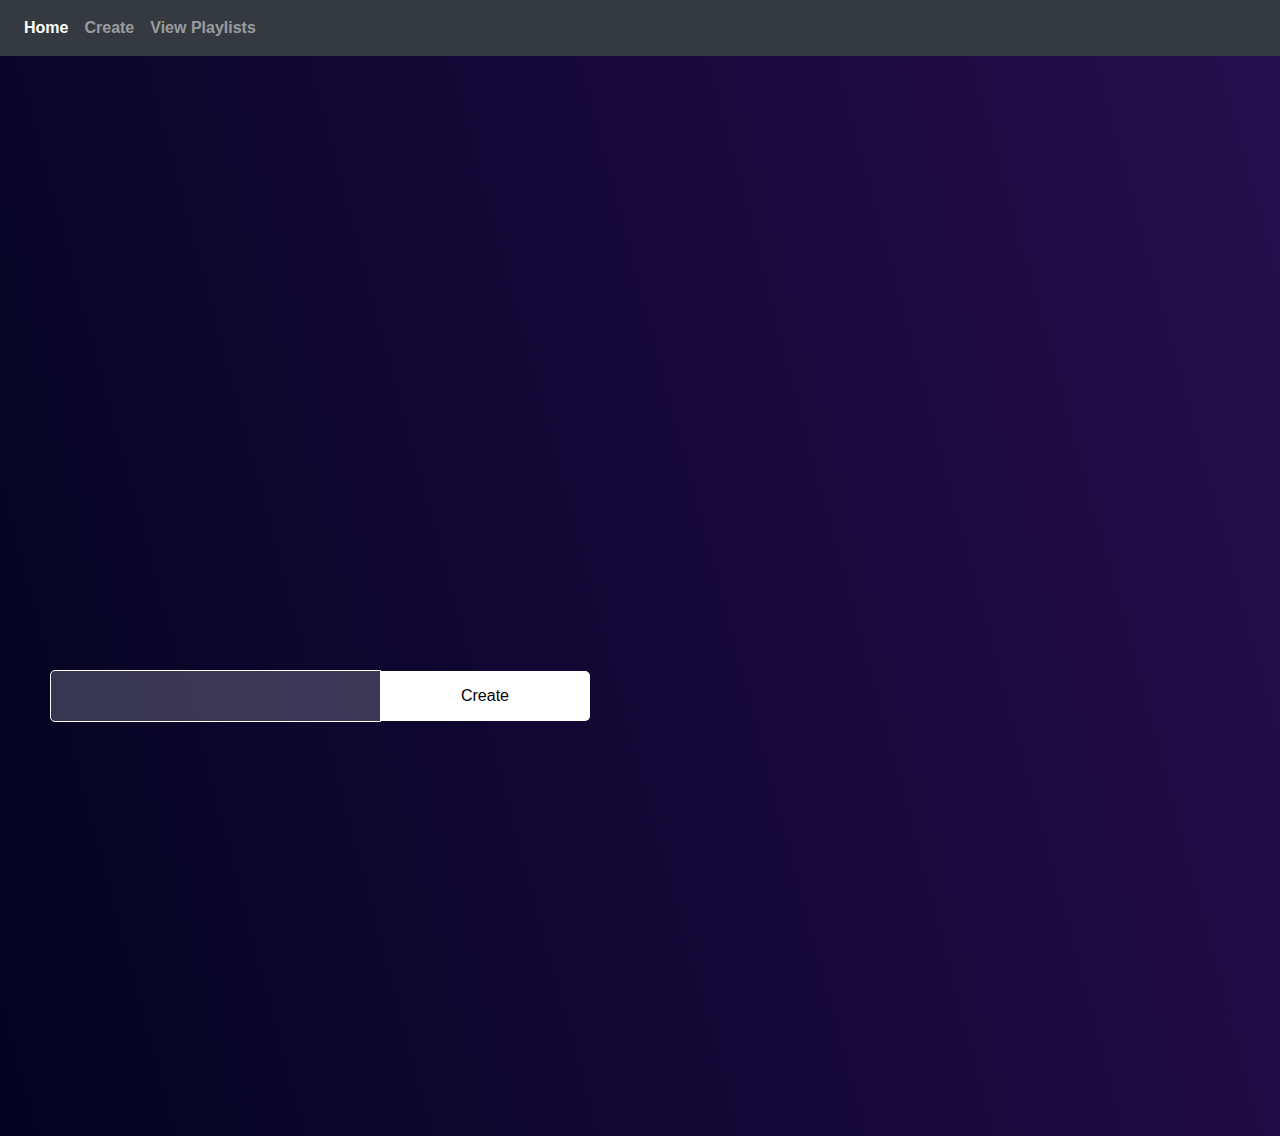
<file: create.html>
<!DOCTYPE html>
<html>
    <head>
        <title>Create</title>
          <meta name="viewport" content="width=device-width, initial-scale=1">

         <link rel="stylesheet" href="https://maxcdn.bootstrapcdn.com/bootstrap/4.3.1/css/bootstrap.min.css">
  <script src="https://ajax.googleapis.com/ajax/libs/jquery/3.4.1/jquery.min.js"></script>
  <script src="https://cdnjs.cloudflare.com/ajax/libs/popper.js/1.14.7/umd/popper.min.js"></script>
  <script src="https://maxcdn.bootstrapcdn.com/bootstrap/4.3.1/js/bootstrap.min.js"></script>
	<link rel="stylesheet" href="createCss.css">
        <link rel="stylesheet" href="text.css">
    </head>
    <body>
    <nav class="navbar navbar-expand-sm bg-dark navbar-dark">
  <ul class="navbar-nav">
    <li class="nav-item active">
      <a class="nav-link" href="index.html">Home</a>
    </li>
    <li class="nav-item">
      <a class="nav-link" href="create.html">Create</a>
    </li>
    <li class="nav-item">
      <a class="nav-link" href="playlist.html">View Playlists</a>
    </li>
    
  </ul>
</nav>
 <main class="main-container" style="min-height: 120vh;">
 

        <div class="title" style="text-align: center;">
            <h1>Playlist<br>Generator</h1>

</div>
            
            <section style="border-top: 50px; border-color: transparent; ">
			<div class="form" >
				<form  action="">
					<input type="search" value="">
					<input type="submit" value="Create">
				</form>
			</div>
			<div class="playlist">
				<div class="loader">
					<div class="inner-circle"></div>
				</div>
			</div>
		</section>
	</main>

  
        <!--nav ends-->
       
    
   


   
   
    </body>
    <script src="create.js"></script>
</html>




<!DOCTYPE html>
<!--<html lang="en">
<head>
	<meta charset="UTF-8">
	<title>Create</title>
  <meta name="viewport" content="width=device-width, initial-scale=1">
  <link rel="stylesheet" href="https://maxcdn.bootstrapcdn.com/bootstrap/4.3.1/css/bootstrap.min.css">
  <script src="https://ajax.googleapis.com/ajax/libs/jquery/3.4.1/jquery.min.js"></script>
  <script src="https://cdnjs.cloudflare.com/ajax/libs/popper.js/1.14.7/umd/popper.min.js"></script>
  <script src="https://maxcdn.bootstrapcdn.com/bootstrap/4.3.1/js/bootstrap.min.js"></script>
	<link rel="stylesheet" href="createCss.css">
        <link rel="stylesheet" href="text.css">
</head>
<body>

	<script src="https://ajax.googleapis.com/ajax/libs/jquery/3.1.1/jquery.min.js"></script>
	<script src="create.js"></script>
</body>
</html>-->

<!--<nav class="navbar navbar-expand-sm bg-dark navbar-dark">
  <ul class="navbar-nav">
    <li class="nav-item active">
      <a class="nav-link" href="#">Active</a>
    </li>
    <li class="nav-item">
      <a class="nav-link" href="#">Link</a>
    </li>
    <li class="nav-item">
      <a class="nav-link" href="#">Link</a>
    </li>
    <li class="nav-item">
      <a class="nav-link disabled" href="#">Disabled</a>
    </li>
  </ul>
</nav>

	<main class="main-container">
           
            <div class="title" style="text-align: center;">
 <h1>Playlist Generator</h1>

</div>
            
            <section style="border-top: 50px; border-color: transparent; ">
			<div class="form" >
				<img src="images/note.svg" alt="">
				<form  action="">
					<input type="search" value="">
					<input type="submit" value="Create">
				</form>
			</div>
			<div class="playlist">
				<div class="loader">
					<div class="inner-circle"></div>
				</div>
			</div>
		</section>
	</main>-->
</file>
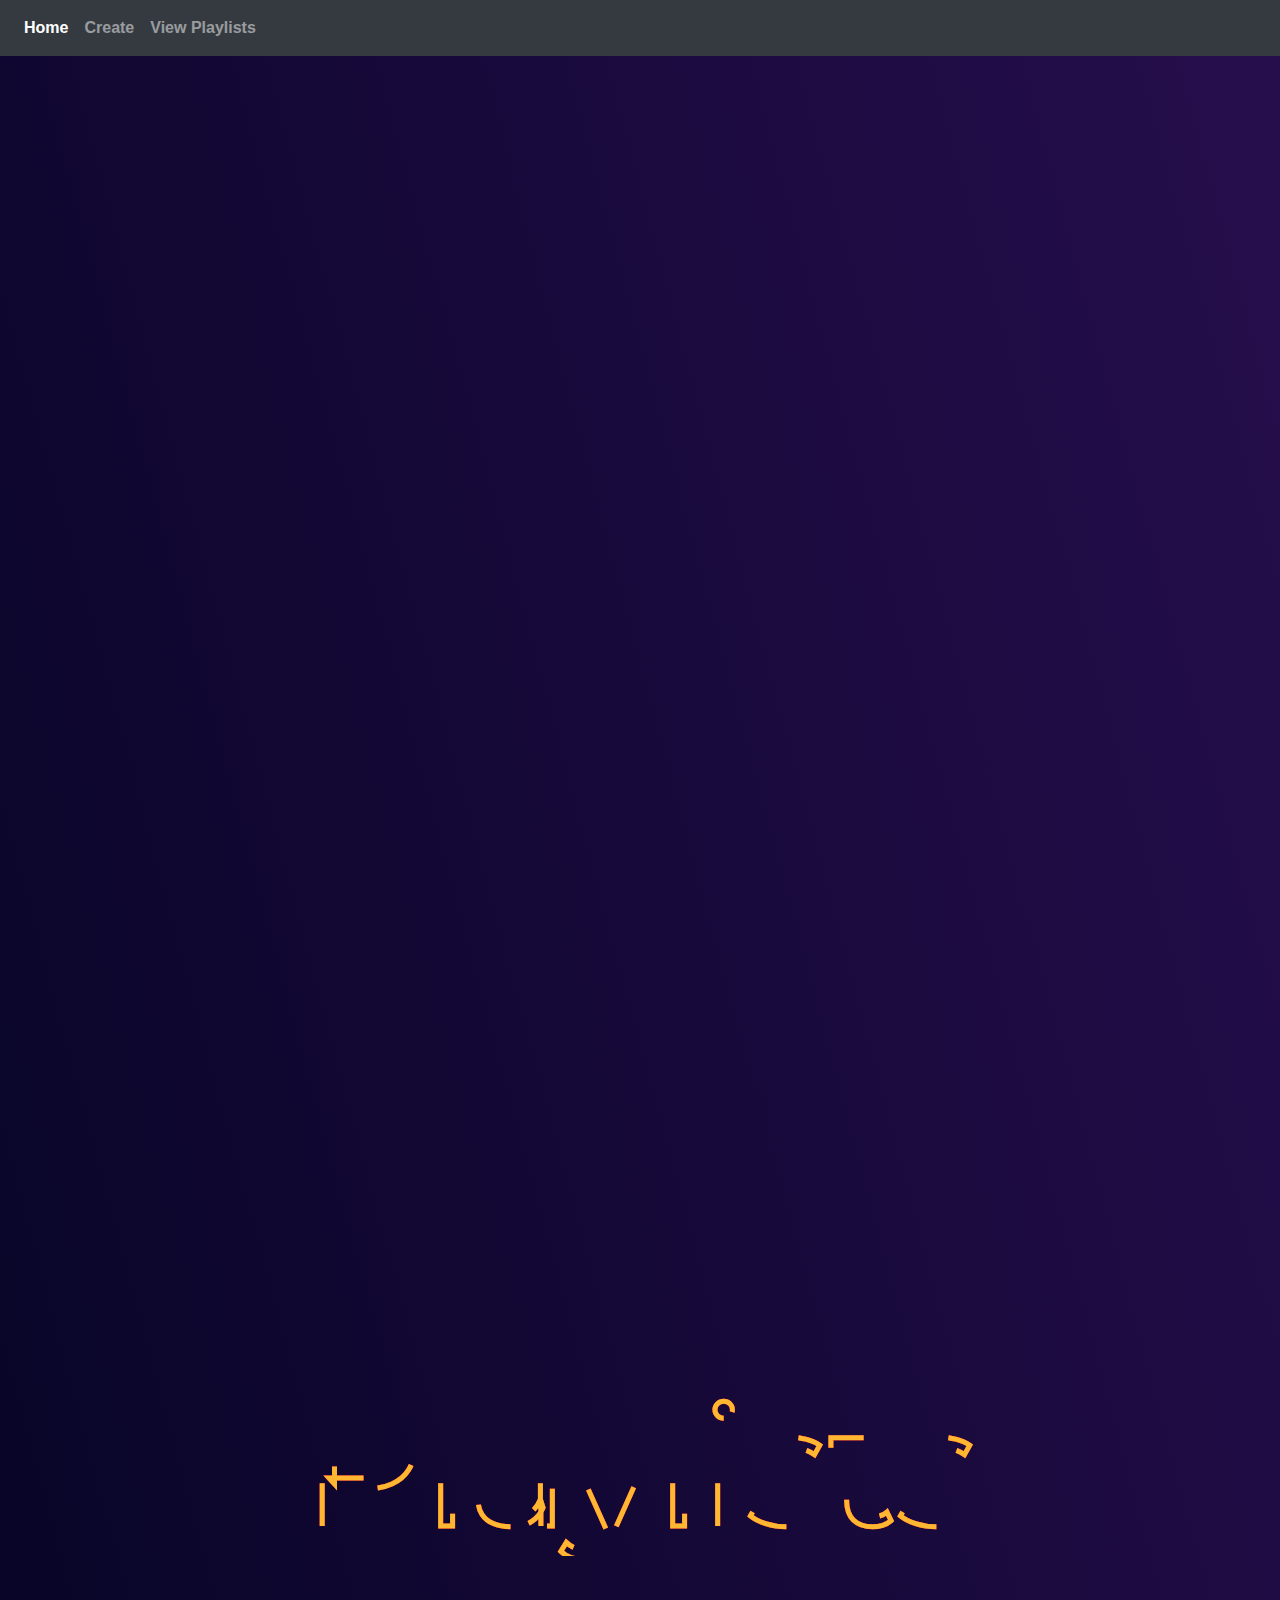
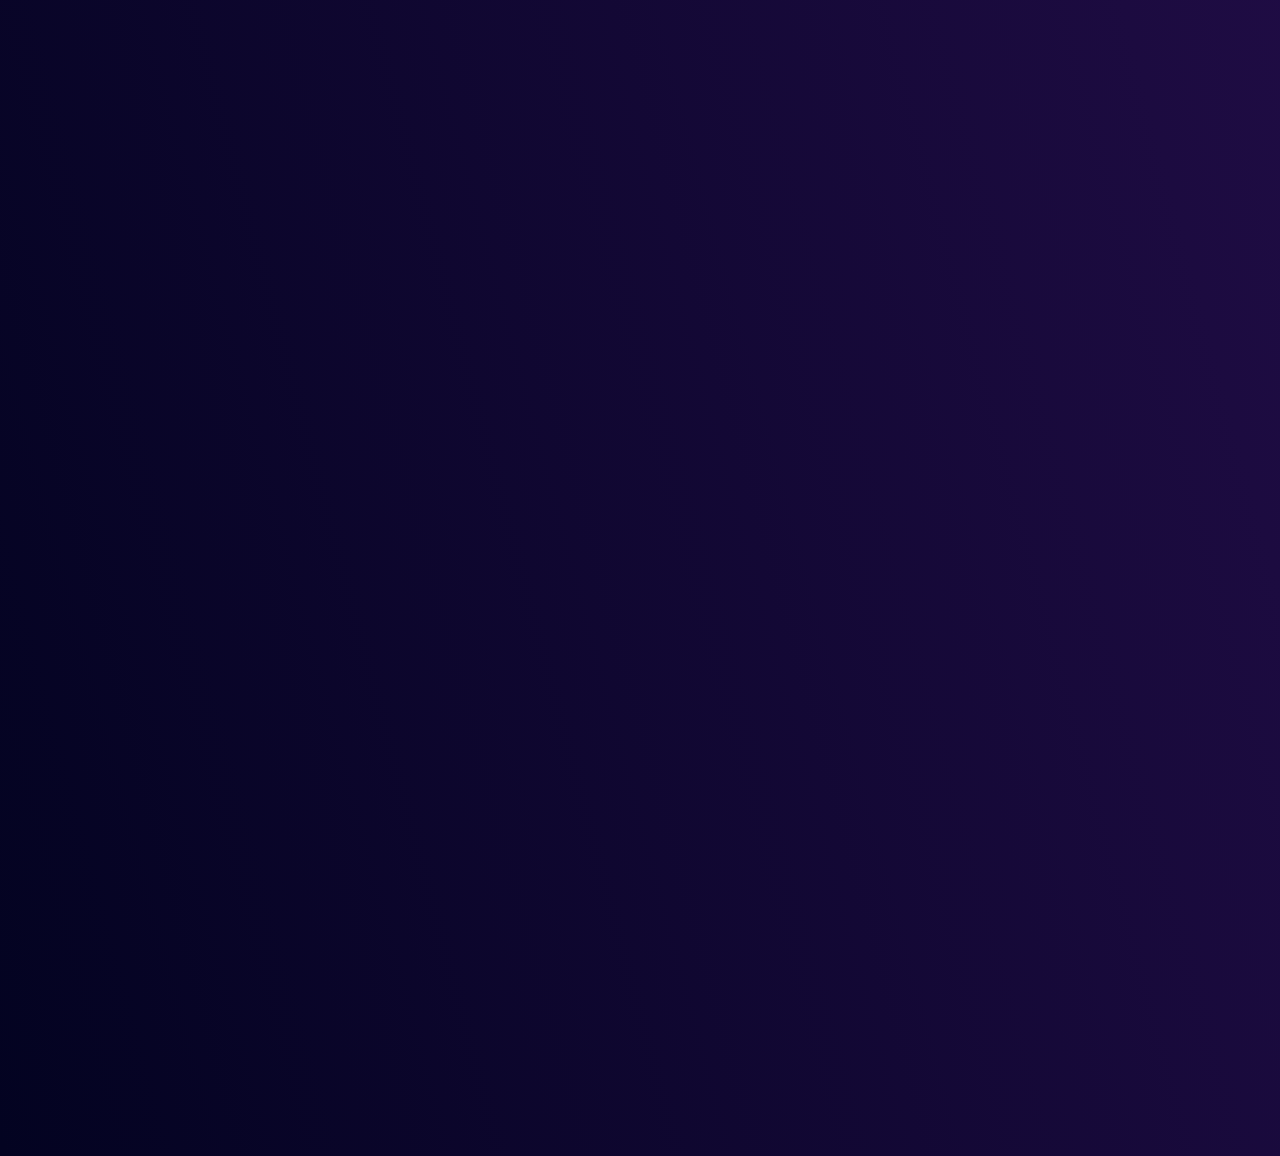
<file: playlist.html>
<!DOCTYPE html>
<html>
    <head>
        <title>User's playlists</title>
          <meta name="viewport" content="width=device-width, initial-scale=1">

         <link rel="stylesheet" href="https://maxcdn.bootstrapcdn.com/bootstrap/4.3.1/css/bootstrap.min.css">
  <script src="https://ajax.googleapis.com/ajax/libs/jquery/3.4.1/jquery.min.js"></script>
  <script src="https://cdnjs.cloudflare.com/ajax/libs/popper.js/1.14.7/umd/popper.min.js"></script>
  <script src="https://maxcdn.bootstrapcdn.com/bootstrap/4.3.1/js/bootstrap.min.js"></script>
	<link rel="stylesheet" href="createCss.css">
        <link rel="stylesheet" href="text.css">
        <style>
            .main-container {
    min-height: 300vh;
    

 

	background: linear-gradient(75deg, rgba(119, 205, 155, 0), rgba(69, 24, 115, 0.53)),url(https://wallpapercave.com/wp/wp4614442.jpg) ;
	
        display: flex;
	flex-direction: column;
	justify-content: center;
          background-size: cover;
    background-position: center center;
    width: 100%;
    height: 100%;
            }
        .flex-container {
            margin-top: auto;
  //display: flex;
  flex-wrap: wrap;
  background-color: transparent;
  
}

.flex-container > div {
    
  background-color:transparent;
  width: 350px;
  margin: 100px;
    margin: 10px;
    padding-left: 110px;
    text-align: center;
  line-height: 75px;
  height: 390px;
  font-size: 30px;
}
        </style>
    </head>
    <body>
    <nav class="navbar navbar-expand-sm bg-dark navbar-dark">
  <ul class="navbar-nav">
    <li class="nav-item active">
      <a class="nav-link" href="index.html">Home</a>
    </li>
    <li class="nav-item">
      <a class="nav-link" href="create.html">Create</a>
    </li>
    <li class="nav-item">
      <a class="nav-link" href="playlist.html">View Playlists</a>
    </li>
    
  </ul>
</nav>
 <main class="main-container">
 

     <svg viewBox="0 0 960 300" style="top:0;">
	<symbol id="s-text">
            <text text-anchor="middle" x="50%" y="90%" >Playlists</text>
	</symbol>

	<g class = "g-ants">
		<use xlink:href="#s-text" class="text-copy"></use>
		<use xlink:href="#s-text" class="text-copy"></use>
		<use xlink:href="#s-text" class="text-copy"></use>
		<use xlink:href="#s-text" class="text-copy"></use>
		<use xlink:href="#s-text" class="text-copy"></use>
	</g>
</svg>
		<section>
			
			<div class="playlist2 flex-container">
				<div class="loader">
					<div class="inner-circle"></div>
				</div>
			</div>
		</section>
	</main>

  
        <!--nav ends-->
       
    
   


   
   
    </body>
    <script src="music.js"></script>
</html>
</file>
<file: createCss.css>
article,aside,details,figcaption,figure,footer,header,hgroup,nav,section,summary{display:block;}audio,canvas,video{display:inline-block;}audio:not([controls]){display:none;height:0;}[hidden]{display:none;}html{font-family:sans-serif;-webkit-text-size-adjust:100%;-ms-text-size-adjust:100%;}a:focus{outline:thin dotted;}a:active,a:hover{outline:0;}h1{font-size:2em;}abbr[title]{border-bottom:1px dotted;}b,strong{font-weight:700;}dfn{font-style:italic;}mark{background:#ff0;color:#000;}code,kbd,pre,samp{font-family:monospace, serif;font-size:1em;}pre{white-space:pre-wrap;word-wrap:break-word;}q{quotes:\201C \201D \2018 \2019;}small{font-size:80%;}sub,sup{font-size:75%;line-height:0;position:relative;vertical-align:baseline;}sup{top:-.5em;}sub{bottom:-.25em;}img{border:0;}svg:not(:root){overflow:hidden;}fieldset{border:1px solid silver;margin:0 2px;padding:.35em .625em .75em;}button,input,select,textarea{font-family:inherit;font-size:100%;margin:0;}button,input{line-height:normal;}button,html input[type=button],/* 1 */
input[type=reset],input[type=submit]{-webkit-appearance:button;cursor:pointer;}button[disabled],input[disabled]{cursor:default;}input[type=checkbox],input[type=radio]{box-sizing:border-box;padding:0;}input[type=search]{-webkit-appearance:textfield;-moz-box-sizing:content-box;-webkit-box-sizing:content-box;box-sizing:content-box;}input[type=search]::-webkit-search-cancel-button,input[type=search]::-webkit-search-decoration{-webkit-appearance:none;}textarea{overflow:auto;vertical-align:top;}table{border-collapse:collapse;border-spacing:0;}body,figure{margin:0;}legend,button::-moz-focus-inner,input::-moz-focus-inner{border:0;padding:0;}

.clearfix:after {visibility: hidden; display: block; font-size: 0; content: " "; clear: both; height: 0; }

* { -moz-box-sizing: border-box; -webkit-box-sizing: border-box; box-sizing: border-box; }

iframe {
	border: none;
}
.flex-container {
  display: flex;
  flex-wrap: wrap;
  background-color: transparent;
}

.flex-container > div {
  background-color:transparent;
  width: 400px;
  margin: 100px;
    margin: 10px;
  text-align: center;
  line-height: 75px;
  height: 390px;
  font-size: 30px;
}
.main-container {
/*	min-height: 100vh;
	background: linear-gradient(75deg, rgba(119, 205, 155, 0), rgba(69, 24, 115, 0.53)),url(https://wallpapercave.com/wp/wp4614442.jpg);
	background-repeat: no-repeat;
     position: absolute;
    background-size: cover;
    background-position: center center;
    width: 100%;
    height: 100%;
    z-index: -1;
	flex-direction: column;
	justify-content: center;*/
background-attachment:inherit;

	background: linear-gradient(75deg, rgba(119, 205, 155, 0), rgba(69, 24, 115, 0.53)),url(https://wallpapercave.com/wp/wp4614442.jpg);
	display: flex;
	flex-direction: column;
	justify-content: center;
          background-size: cover;
    background-position: center center;
    width: 100%;
    height: 100%;
}


.main-container form,
section,
.playlist {
	display: flex;
	align-items: center;
	justify-content: center;
}

.form,
.playlist {
	width: 50%;
	padding: 0 50px;
}

.form img {
	width: 100px;
	display: block;
	margin: 0 auto;
}

.form p {
	color: grey;
	font-size: 12px;
}

.main-container input {
	background: rgba(255,255,255,0.2);
	height: 50px;
	border: 1px solid white;
	border-radius: 5px 0px 0px 5px;
}

.main-container input[type="search"] {
	padding: 0 10px 0 10px;
	color: #463e3e;
	flex: 1 0 200px;
}

.main-container input[type=submit] {
	border-radius: 0px 5px 5px 0px;
	border-left: none;
	background: white;
	flex: 1 0 100px;
	box-shadow: inset 0px 0px 0px rgba(0,0,0,0.1);
	transition: box-shadow 0.3s ease;
}

.main-container input[type=submit]:hover {
	box-shadow: inset 1px 1px 1px rgba(0,0,0,0.2);
}

.loader {
	display: none;
}

.loader.show {
	width: 100px;
	height: 100px;
	border-radius: 50%;
	border: 5px solid rgba(255,255,255,0.6);
	animation: load ease 3s infinite;
	padding: 0px;
	display: flex;
	justify-content: center;
	align-items: center;
}

.inner-circle {
	width: 50%;
	padding-bottom: 50%;
	border-radius: 50%;
	background: rgba(255,255,255,0.6);
}


.wrapper{
      display: flex;
    flex-wrap: wrap;
    background-color: transparent;
    flex-align: center;
    font-size: 21px;
    width: 100%;
    justify-items: center;
    justify-content: center;
    min-height: 300px;
    text-align: center;
    position: relative;
    /* top: 40%; */
    left: -5%;
    padding: 20px;

    
}
.wrapper > div{
    margin:20px;
}

.cube-wrapper{
   
    width:250px;
    height:250px;
    top:40%;
    left:15%;
    position:relative;
    box-shadow: 12px 15px 55px -7px rgba(0,0,0,1);
    transform: translate(-50%,-50%);
}

.cube,.cube div{
  width:100%;
  height:100%;
  top:0;
  left:auto;
  position: absolute;
  transform-style: preserve-3d;
  transition: transform .3s ease-in-out;
}
.cube-front{
    background: url("") #fff no-repeat center;
    background-size: cover;
    
    
   
}

.cube-top{
    background: linear-gradient(75deg, rgba(119, 205, 155, 0), rgba(69, 24, 115, 0.53)),url(http://www.snowcamping.org/images/icon/edit.png) #fff no-repeat center;
    background-size: cover;
    transform: translate(0,-100%) rotateX(90deg);
        transform-origin: bottom;
        align-items:center;
}
.cube-top ul{
    list-style: none;
    display: inline-block;
    padding-bottom: 20px;
    justify-content:space-around;
    align-items:center;
    font-family: cookie;
    font-size: 25px;
    padding-top: 80px;
    font-style: bold;
    z-index: 2;
    
}
.cube-top ul a{
  text-decoration: none;
  text-shadow: 2px 2px #000;
  font-weight: bold;
  color:white;
}
.cube-top ul a:hover{
  text-decoration: none;
  color:#FFD700;
}
.cube-top ul a:active{
  text-decoration: none; 
  
}
.cube-wrapper:hover .cube{
    transform: translate(0,50%) rotateX(-90deg);
}
@keyframes load {
	0%{
		border-size: 5px;
	}
	50% {
		width: 20px;
		height: 20px;
		border-size: 1px;
	}
	100% {
		border-size: 5px;
	}
}
</file>
<file: text.css>
@import url(https://fonts.googleapis.com/css?family=Montserrat);

html, body{
  height: 100%;
  font-weight: 800;
}

body{
  background: #030321;
  font-family: Arial;
}

svg {
    display: block;
    font: 10.5em 'Montserrat';
    width: 960px;
    height: 300px;
    margin: 0 auto;
    position: relative;
}

.text-copy {
    fill: none;
    stroke: white;
    stroke-dasharray: 6% 29%;
    stroke-width: 5px;
    stroke-dashoffset: 0%;
    animation: stroke-offset 5.5s infinite linear;
}

.text-copy:nth-child(1){
	stroke: #4D163D;
	animation-delay: -1;
}

.text-copy:nth-child(2){
	stroke: #840037;
	animation-delay: -2s;
}

.text-copy:nth-child(3){
	stroke: #BD0034;
	animation-delay: -3s;
}

.text-copy:nth-child(4){
	stroke: #BD0034;
	animation-delay: -4s;
}

.text-copy:nth-child(5){
	stroke: #FDB731;
	animation-delay: -5s;
}

@keyframes stroke-offset{
	100% {stroke-dashoffset: -35%;}
}



h1 {
    position: relative;
 
	background-image: url(https://media.giphy.com/media/26BROrSHlmyzzHf3i/giphy.gif);
	background-size: cover;
	color: transparent;
	-moz-background-clip: text;
	-webkit-background-clip: text;
	text-transform: uppercase;
	font-size: 120px;
	line-height: .75;
	margin: 10px 0;
}
/* styling my button */

.white-mode {
	text-decoration: none;
	padding: 7px 10px;
	background-color: #122;
	border-radius: 3px;
	color: #FFF;
	transition: .35s ease-in-out;
	position: relative;
	left: 15px;
	bottom: 15px;
	font-family: "Montserrat";
}

.white-mode:hover {
	background-color: #FFF;
	color: #122;
}


.text {
	 display: flex;
	 justify-content: center;
	 margin-top: 150px;
         position: relative;
	 transform: translateY(-50%);
	 text-align: center;
	 transition: transform 0.3s ease-in-out;
}
 .text:hover {
	 transform: rotateX(35deg), translateY(-50%);
}
 .text:hover span {
	 color: #ccc;
}
 .text:hover span:nth-child(odd) {
	 transform: skewY(15deg);
}
 .text:hover span:nth-child(even) {
	 transform: skewY(-15deg);
	 background-color: #f9f9f9;
	 color: #a6a6a6;
}
 .text > span {
	 display: block;
	 background-color: #fff;
	 width: 120px;
	 height: 120px;
	 line-height: 120px;
	 transition: transform 0.3s ease-in-out, color 0.3s ease-in-out, background-color 0.3s ease-in-out;
	 box-shadow: 0 40px 50px rgba(0, 0, 0, 0.1);
}
 .text > span:first-child {
	 border-radius: 5px 0 0 5px;
}
</file>
